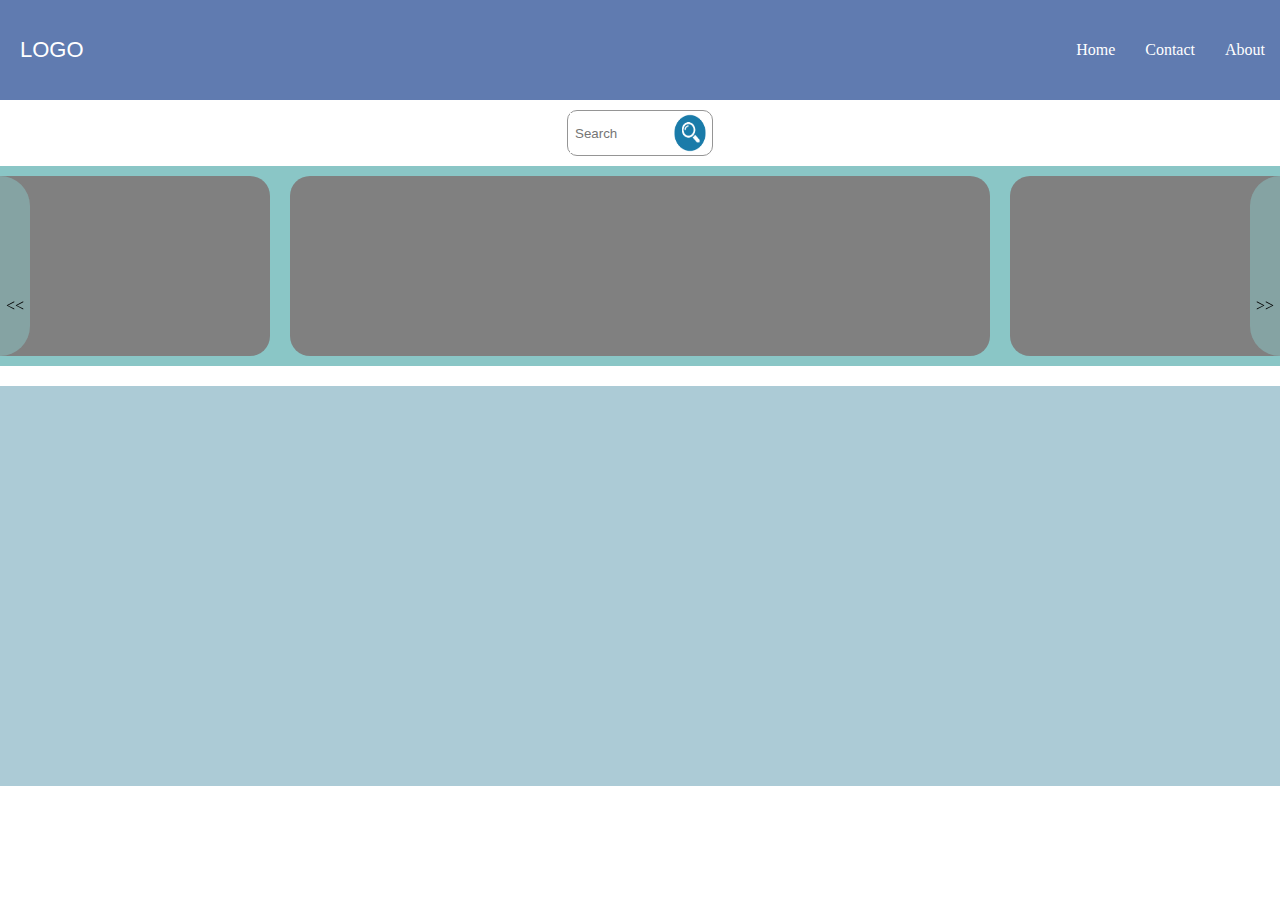
<file: index.html>
<!DOCTYPE html>
<html lang="en">

<head>
    <meta charset="UTF-8">
    <meta http-equiv="X-UA-Compatible" content="IE=edge">
    <meta name="viewport" content="width=device-width, initial-scale=1.0">
    <title>Document</title>
    <link rel="stylesheet" href="style.css">
    <script src="script.js"></script>
</head>

<body>
    <div class="sec-header">
        <header>
            <div><a href="">LOGO</a></div>
            <ul>
                <li><a href="">Home</a></li>
                <li><a href="">Contact</a></li>
                <li><a href="">About</a></li>
            </ul>
        </header>
    </div>

    <section class="sec-1">
        <div>
            <input type="text" placeholder="Search">
            <img src="./images/search-icon.png">
        </div>
    </section>
    <section class="sec-2">
        <div class="left" id="left_scroll" onclick="leftscroll()"> </div>
        <div class="frame" id="scroll_box">
            <div> </div>
            <div> </div>
            <div> </div>
            <div> </div>
            <div> </div>
            <div> </div>
            <div> </div>
        </div>
        <div class="right" id="right_scroll" onclick="rightscroll()"> </div>
    </section>
    <section class="sec-3">
        <div class="categories">

        </div>

    </section>
</body>


</html>
</file>
<file: style.css>
* {
    box-sizing: border-box;
    margin: 0;
    padding: 0;
}
html
{
    scroll-behavior: smooth;
}
body {
    background-color: rgba(255, 255, 255, 0.682);
}

.sec-header {
    background-color: transparent;
    height: 100px;
    position: sticky;
    width: 100%;
}

header {
    display: flex;
    box-sizing: content-box;
    margin: auto;
    flex-direction: row;
    align-items: center;
    justify-content: space-between;
    width: 100%;
    height: 100px;
    background-color: rgb(96, 123, 176);
}

header div a {
    display: block;
    text-decoration: none;
    padding: 10px 20px;
    font-weight: 500;
    font-family: 'Gill Sans', 'Gill Sans MT', Calibri, 'Trebuchet MS', sans-serif;
    font-size: 22px;
    color: white;
}

header ul {
    display: flex;
    list-style: none;
}

header ul li {
    padding: 0px 5px;
}

header ul li a {
    cursor: pointer;
    display: block;
    padding: 10px 10px;
    border-radius: 1px;
    text-decoration: none;
    color: white;
    transition: all ease-in 0.2s;
}

header ul li a:hover {
    border: solid 1px white;
    box-shadow: 0px 0px 20px 0px rgb(210, 239, 255);
}

.sec-1 {
    background-color: white;
    height: auto;
    width: 100%;
    padding: 10px;

}

.sec-1 div {
    display: flex;
    height: fit-content;
    width: fit-content;
    margin: auto;
    border: solid 1px rgb(149, 149, 149);
    border-radius: 10px;
    padding: 2px;
}

.sec-1 div:hover {
    border: solid 1px rgb(37, 98, 115);
}

.sec-1 div input {
    display: block;
    width: 100px;
    padding: 5px;
    border: none;
    text-transform: capitalize;
}
.sec-1 div input:focus
{
    width: 300px;
    transition: all ease-in-out 0.3s;
}

.sec-1 div input:focus {
    outline: none;
}

.sec-1 div img {
    display: block;
    height: 40px;
    width: 40px;
    cursor: pointer;
}

.sec-2 {
    display: flex;
    background-color: rgba(173, 239, 245, 0.8);
    height: 200px;
    justify-content: space-between;
}

.left 
{
    display: block;
    position: absolute;
    border-radius: 0px 50px 50px 0px;
    box-sizing: content-box;
    background-color: rgb(138, 198, 198,0.5);
    height: 180px; width: 30px;
    margin-top: 10px;
    text-align: center;
    justify-content: center;
    align-content: center;
    cursor: pointer;
    z-index: 9;
}
.left::after
{
    content: '<<';
    display: block;
    padding-top: 80px;
}
.left:hover::after
{
    content: '< <';
    color: rgb(255, 255, 255);
    margin-right: 8px;
    transition: all ease-in-out 0.3s;
}
.left:hover
{
    background-color: rgba(89, 136, 145, 0.7);
    width: 32px;
    transition: all ease-in-out 0.3s;
}

.sec-2 .frame 
{
    display: flex;
    height: 200px; width: 100%;
    background-color: rgb(138, 198, 198);
    column-gap: 20px;
    overflow-x: auto;
    overflow-y: hidden;
    scroll-behavior: smooth;
    scroll-snap-type: mandatory;
    scrollbar-color: aqua; 
    align-items: center;
    justify-content: center; 
}
.frame::-webkit-scrollbar
{
    display: none;
    width: 10px;
}
.frame::-webkit-scrollbar-track
{
    background-color: antiquewhite;
}
.frame::-webkit-scrollbar-thumb
{
    background-color: aquamarine;
}

.frame div 
{
    display: block;
    height: 180px; min-width: 700px;
    background-color: grey;
    border-radius: 20px;
}

.right 
{
    display: block;
    position: absolute;
    right: 0;
    border-radius: 50px 0px 0px 50px;
    box-sizing: content-box;
    background-color: rgb(138, 198, 198,0.5);
    height: 180px; width: 30px;
    margin-top: 10px;
    text-align: center;
    justify-content: center;
    align-content: center;
    cursor: pointer;
}
.right::after
{
    content: '>>';
    display: block;
    padding-top: 80px;
}
.right:hover::after
{
    content: '> >';
    color: rgb(255, 255, 255);
    margin-left: 8px;
    transition: all ease-in-out 0.3s;
}
.right:hover
{
    background-color: rgba(89, 136, 145, 0.7);
    width: 32px;
    transition: all ease-in-out 0.3s;
}

.sec-3
{
    display: flex;
    height: 400px;
    background-color: rgb(172, 203, 214);
    margin-top: 20px;
}
.sec-3 .categories
{
    display: block;
    height: 200px; width: auto;
    background-color: rgb(14, 124, 124);

}
</file>
